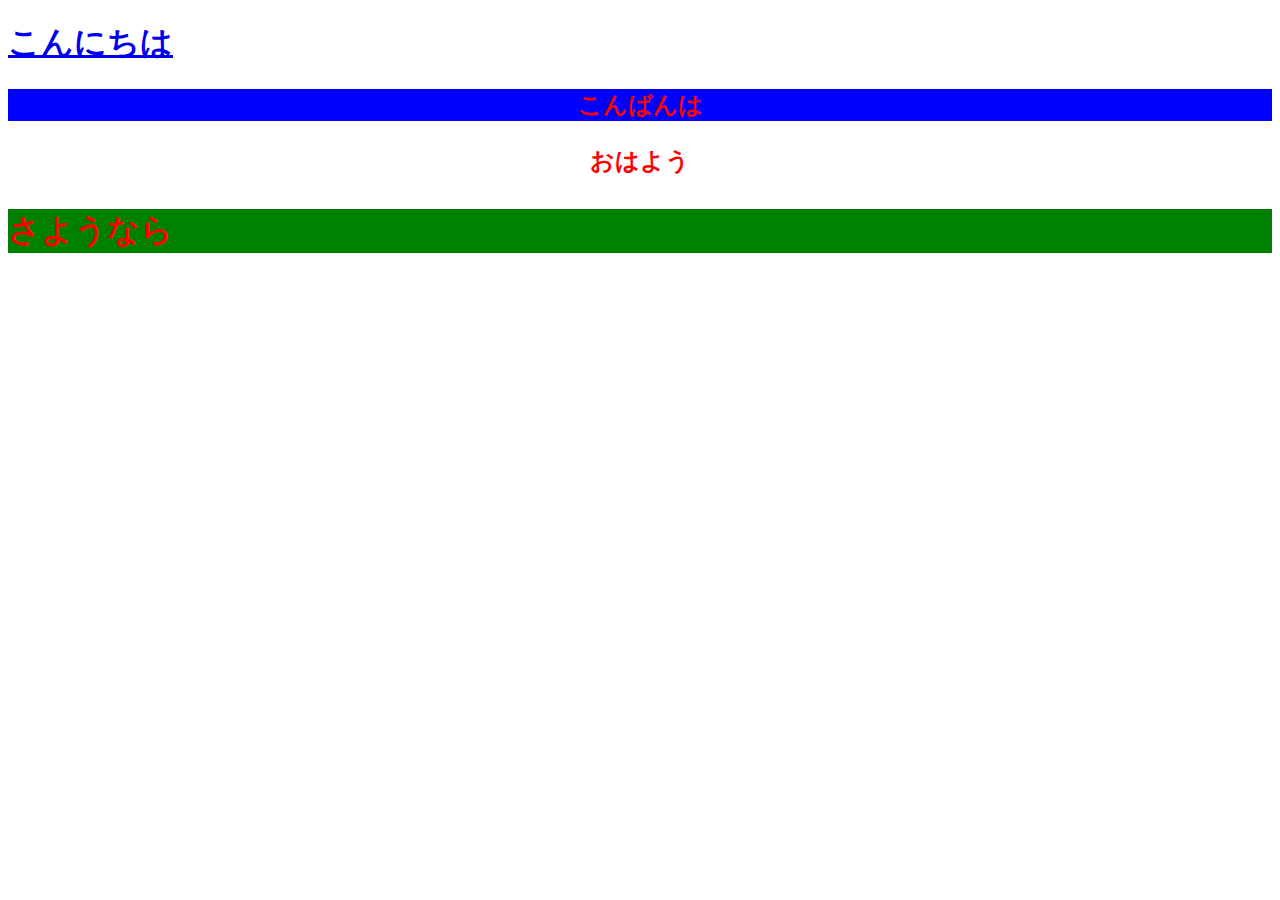
<file: DOCTYPE.html>
<!DOCTYPE html>
<html lang = "ja">
     <head>
          <meta charset = "UTF-8">
          <title>HTML練習</title>
          <link rel = "stylesheet" href="style.css">
     </head> 
     <body>
          <h1>
               <a href="index.himl">こんにちは</a>
          </h1><!--大見出し-->
          <div class = "bgblue center">
               <h3>こんばんは</h3><!--中見出し-->
          </div>
          <div class = "center">
               <h3>おはよう</h3><!--小見出し-->
          </div>
           <p>さようなら</p><!--段落-->
     </body>
</html>
</file>
<file: style.css>
p{
    font-size: 2.0em;
    font-weight: bold;
    color:#ff0000;
    background-color: green;
}

h3{
    font-size: 1.5em;
    font-weight: bold;
    color:#ff0000;

}

div.bgblue{
    background-color: blue;
}

div.center{
    text-align: center;
}
</file>
